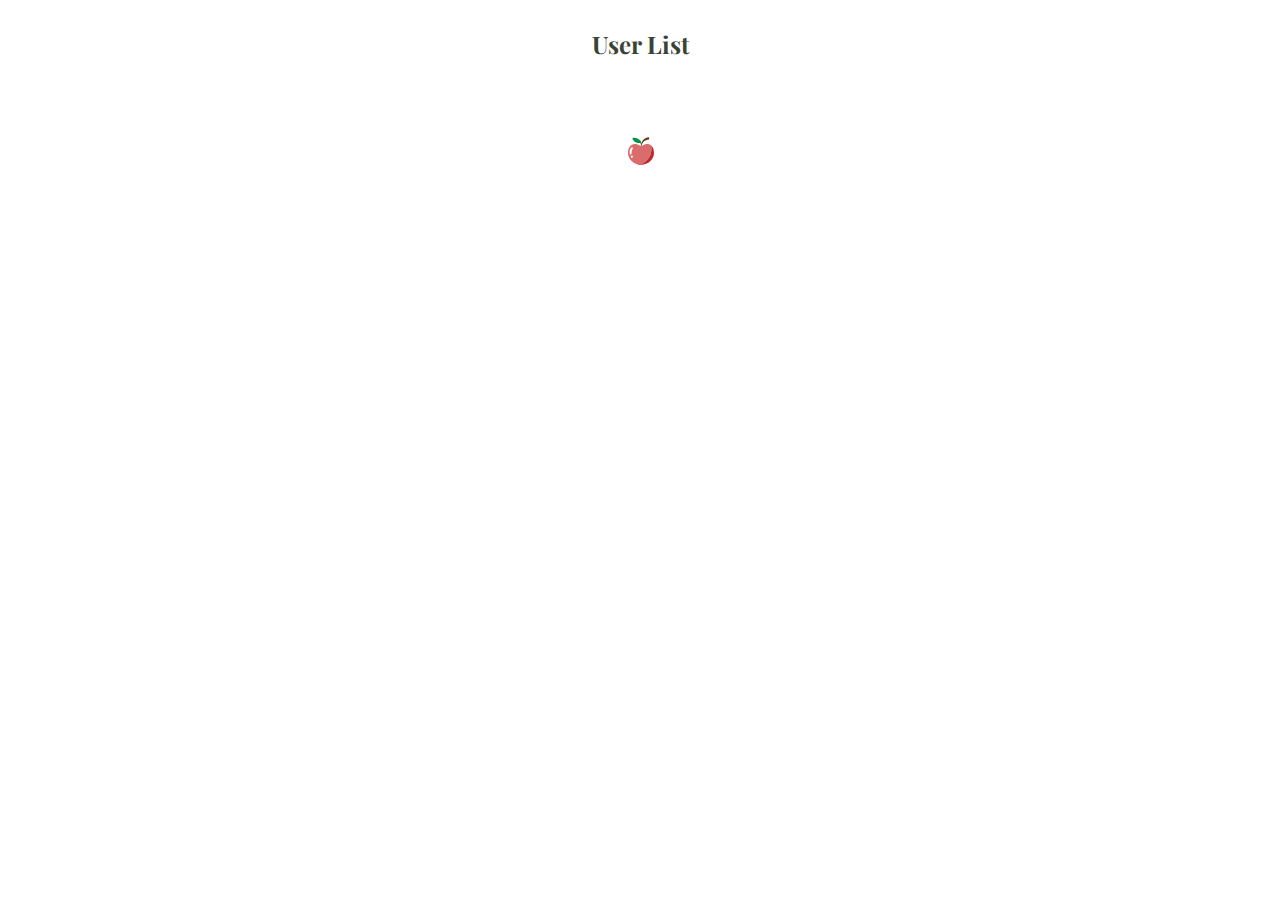
<file: client/index.html>
<!DOCTYPE html>
<html lang="en">
<head>
  <meta charset="UTF-8" />
  <meta name="viewport" content="width=device-width, initial-scale=1.0" />
  <link rel="stylesheet" href="style.css" />
  <!-- gsap cdn  -->
  <script src="https://cdnjs.cloudflare.com/ajax/libs/gsap/3.12.2/gsap.min.js"></script>

  <script type="module" src="./main.js"></script>
  <title>Document</title>
</head>
<body>
  <div class="user-card-list">

    <h2>User List</h2>
  
    <div class="user-card-inner">
      <figure>
        <svg viewBox="0 0 100 100" xmlns="http://www.w3.org/2000/svg" style="height: 100%; width: 100%; background: rgb(255, 255, 255);" width="47px" height="47px"><g class="ldl-scale" style="transform-origin: 50% 50%; transform: rotate(0deg) scale(0.8, 0.8);"><g class="ldl-ani" style="transform: scale(0.91); transform-origin: 50px 50px; animation: 1.11111s linear 0s infinite normal forwards running breath-fb268758-f662-4aa7-b17d-1394185943da;"><g class="ldl-layer"><g class="ldl-ani"><path d="M57.4 16.3c4-5.4 9.9-7 16.5-8.3 1.8 1.9 2.3 4.1.6 6.7-5.8 1.2-11.1 1.9-15 6.4-2.1 2.4-3.8 5.1-5.1 8-.6 1.4-1.2 2.9-1.6 4.4-.4 1.6-.3 3.5-2.1 3.9-.4-3.3.7-7.4 1.6-10.5 1-3.7 2.7-7.4 5.1-10.6z" fill="#603813" style="fill: rgb(96, 56, 19);"></path></g></g><g class="ldl-layer"><g class="ldl-ani"><path d="M49.5 18.2c-5.5-6.4-14.5-9.6-22.8-8-.3 1.7.2 3.5 1 5 3.1 6.4 10.1 10.6 17.2 10.3 1.5-.1 3-.3 4.3.2 1.4.4 2.6 1.9 2.2 3.3 1.6-3.6.6-7.8-1.9-10.8z" fill="#009245" style="fill: rgb(0, 146, 69);"></path></g></g><g class="ldl-layer"><g class="ldl-ani"><path d="M82 42.5c0-3.5-.4-6.9-1-10.2-1.8-1.5-3.8-2.7-6.3-3.6C64.2 24.8 51.5 35 51.5 35S40.7 25.3 29 28.7C17.3 32 13.4 44.3 13.4 54s4.3 18.4 11.1 24.7c4.1 3.8 9.2 6.7 14.9 8.5 1 .1 1.9.1 2.9.1 21.9 0 39.7-20 39.7-44.8z" fill="#D96D6D" style="fill: rgb(217, 109, 109);"></path></g></g><g class="ldl-layer"><g class="ldl-ani"><path d="M25.3 40.8c-4 3.2-5.3 11.5-3.8 14.9" stroke-miterlimit="10" stroke-linecap="round" stroke-width="5.703" stroke="#FFF" fill="#FFF" style="fill: rgb(255, 255, 255); stroke: rgb(255, 255, 255);"></path></g></g><g class="ldl-layer"><g class="ldl-ani"><ellipse ry="3.3" rx="3.3" cy="65" cx="24.8" fill="#FFF" transform="rotate(-34.925 24.783 65.045)" style="fill: rgb(255, 255, 255);"></ellipse></g></g><g class="ldl-layer"><g class="ldl-ani"><path d="M81 32.3c.7 3.3 1 6.7 1 10.2 0 24.8-17.8 44.8-39.7 44.8-1 0-1.9-.1-2.9-.1 3.8 1.2 7.8 1.8 12 1.8 10.5 0 20-3.9 26.9-10.3s11.2-15 11.2-24.7c0-7.6-2-16.3-8.5-21.7z" fill="#C1272D" style="fill: rgb(193, 39, 45);"></path></g></g></g></g></svg>
      </figure>

      

      <article class="user-card" data-index="user-1">
        <h3 class="user-name">kindtiger</h3>
        <div class="user-resouce-info">
          <div>
            <a class="user-email" href="mailto:tiger@euid.dev">tiger@euid.dev</a>
          </div>
          <div>
            <a class="user-website" href="http://tiger.com" target="_blank" rel="noopener noreferer">tiger.com</a>
          </div>
        </div>
        <button class="delete">삭제</button>
      </article>
    </div>
  
  </div>
</body>
</html>
</file>
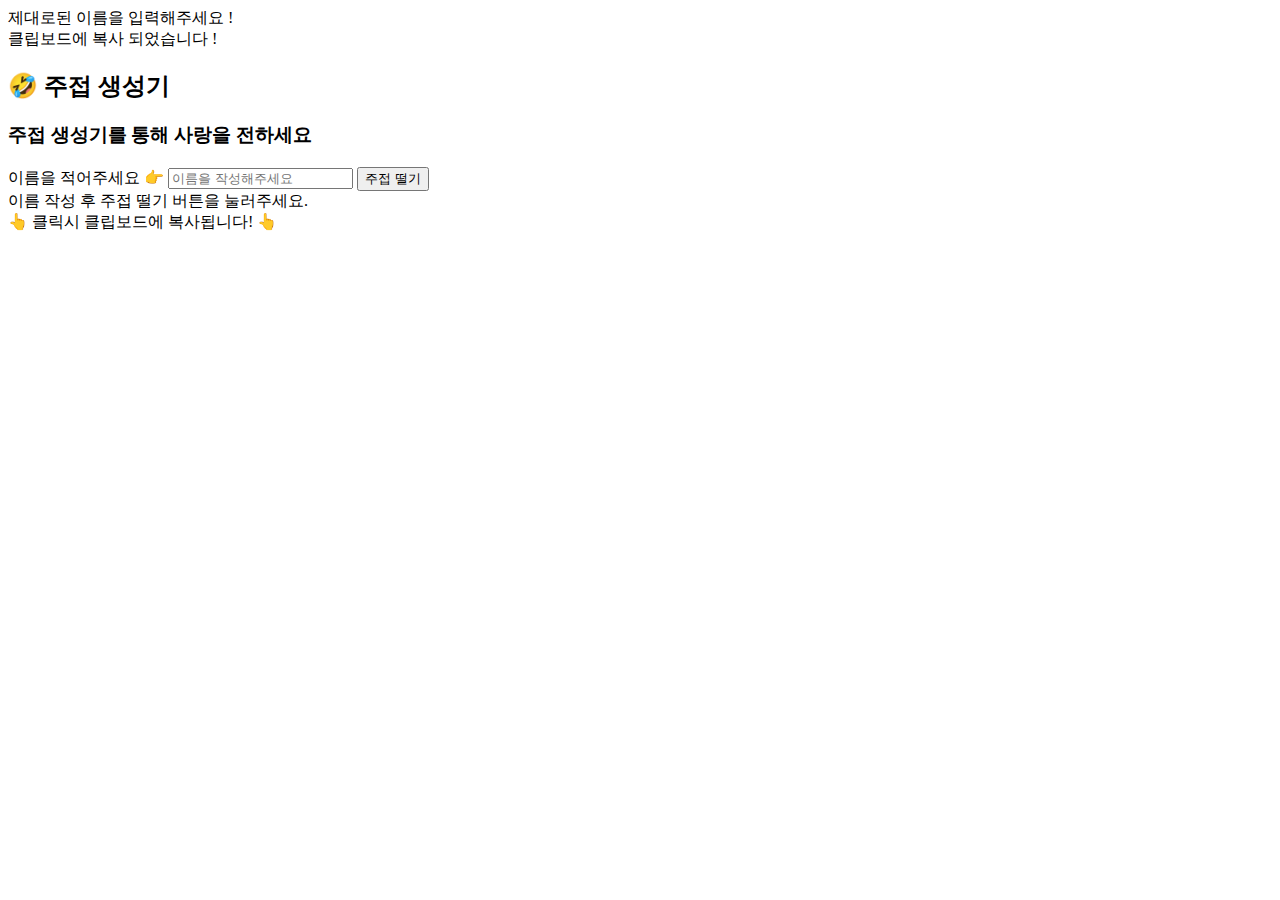
<file: client/lib/dom/주접/index.html>
<!DOCTYPE html>
<html lang="en">
<head>
  <meta charset="UTF-8" />
  <meta name="viewport" content="width=device-width, initial-scale=1.0" />
  <title>Document</title>
</head>
<body>
  <div class="alert alert-error">제대로된 이름을 입력해주세요 !</div>
  <div class="alert alert-success"> 클립보드에 복사 되었습니다 !</div>
  
  <div class="container">
    <h2>🤣 주접 생성기</h2>
    <h3>주접 생성기를 통해 사랑을 전하세요</h3>

    <form>
      <label for="nameField">이름을 적어주세요 <span class="icon">👉</span></label>
      <input type="textㅔ" id="nameField" placeholder="이름을 작성해주세요" value="" />

      <input type="submit" value="주접 떨기" id="submit"/>

      <!-- 버튼 태그 레이어 -->
      <div class="result">이름 작성 후 주접 떨기 버튼을 눌러주세요.</div>

      <span class="notice"> 👆 클릭시 클립보드에 복사됩니다! 👆</span>
    </form>
  </div>
</body>
</html>
</file>
<file: client/style.css>
@import url('https://fonts.googleapis.com/css2?family=Playfair+Display:wght@400;500&display=swap');

body {
  font-family: 'Playfair Display', serif;
  display: flex;
  flex-direction: column;
  align-items: center;
}

.user-card-list,
.user-card-inner {
  display: flex;
  align-items: center;
  flex-direction: column;
  gap: 2rem;
  /* overflow-x: hidden; */
  position: relative;
}

h2 {
  color: #3a4436;
}

.loadingSpinner {
  margin: 0;
  /* width: ; */
  /* height: 50%; */
  text-align: center;
  font-family: 'Apple SD Gothic Neo', sans-serif;
  position: absolute;
  left: 50%;
  top: 100px;
  transform: translateX(-50%);
  min-width: 400px;
  z-index: 100;
  background: white;
}

.loadingSpinner svg {
  margin-bottom: 2rem !important;
}

.user-card {
  background: #cb9a7f;
  padding: 1rem 2rem;
  border-radius: 1rem;
  color: #9f3c2d;
  display: flex;
  flex-direction: column;
  max-width: 400px;
  width: 100%;
  min-width: 400px;
  position: relative;
  transform: translateX(-100px);
  opacity: 0;
  /* transition: all 0.3s; */
}

.empty-user-card {
  /* width: 100%; */
  /* border: 1px solid black; */
  /* background: #dbdbdb; */
  display: flex;
  flex-direction: column;
  justify-content: center;
  align-items: center;
  padding: 3rem;
  border-radius: 10px;
  font-family: 'Arial', sans-serif;
}

.user-card:hover,
.user-card:focus {
  /* transform: translate(-5px,-5px); */
  box-shadow: 7px 11px 17px 6px #0000002b;
}

.user-card > h3 {
  font-size: 2rem;
  margin: 0 0 1rem;
}

.delete {
  /* background:black; */
  background: transparent;
  border-radius: 0.5rem;
  padding: 0.5rem;
  position: absolute;
  right: 10px;
  top: 10px;
  border: 2px solid rgba(0, 0, 0, 0.544);
  color: black;
  cursor: pointer;
  transition: all 0.3s;
}

.delete:hover {
  color: white;
  background: black;
}

.user-card a {
  color: inherit;
  display: inline-block;
  border: 1px solid #9f3c2d;
  border-radius: 1rem;
  padding: 0.3rem 0.5rem;
  font-size: 0.9rem;
  text-decoration: none;
}

.user-resouce-info > div {
  margin-bottom: 0.5rem;
}

.user-resouce-info > div:last-child {
  margin-bottom: 0;
}
</file>
